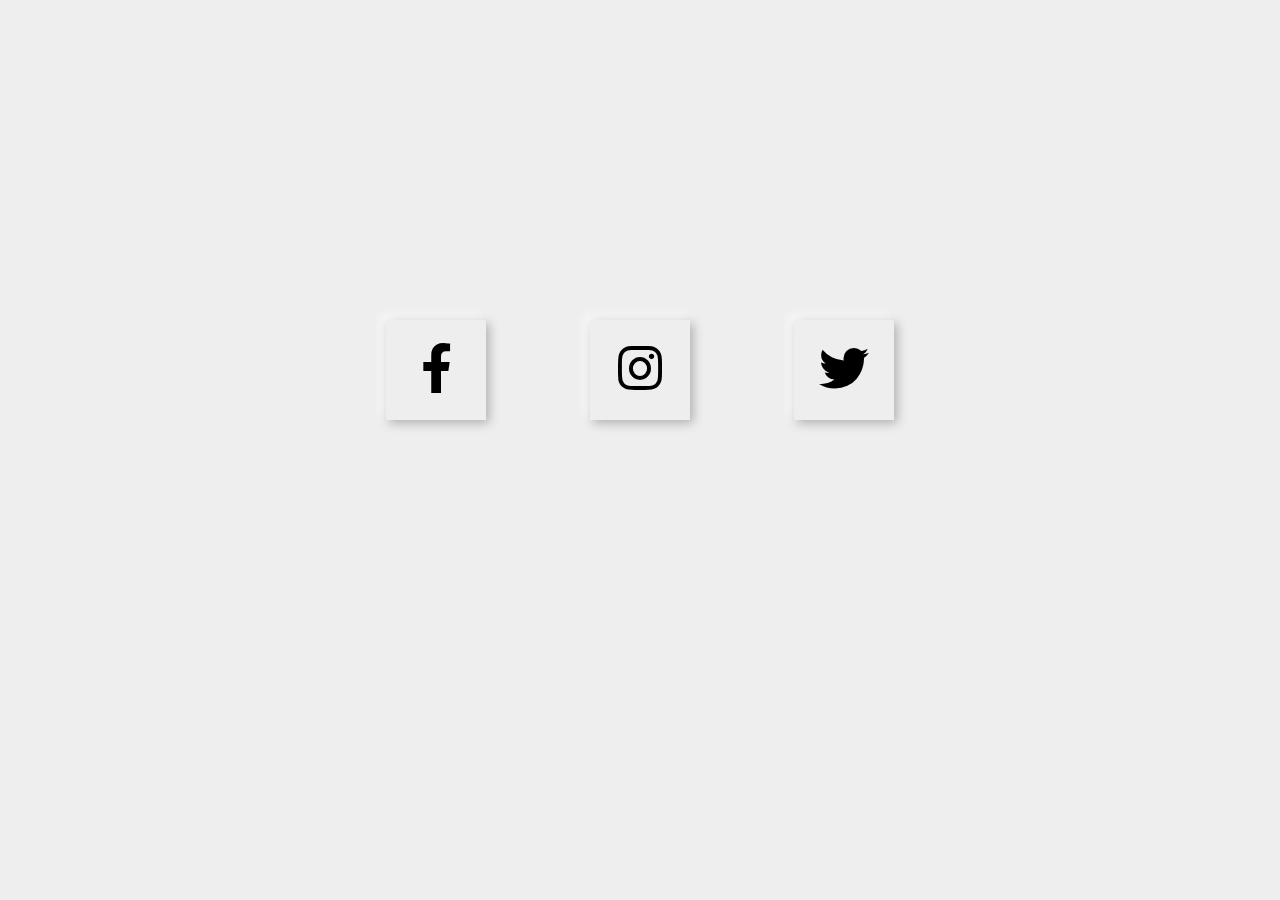
<file: index.html>
<!DOCTYPE html>
<html>
<head>
	<title>boutton</title>
	
	<link rel="stylesheet" href="Style/all.min.css">
	<link rel="stylesheet" type="text/css" href="Style/style.css">
	<!-- <script src="https://use.fontawesome.com/68bd89031c.js"></script> -->
</head>
<body>

	<div class="icon">
		<ul>
			<li><i class="fab fa-facebook-f"></i></li>
			<li><i class="fab fa-instagram"></i></li>
			<li><i class="fab fa-twitter"></i></li>
		</ul>
	</div>

	
</body>
</html>
</file>
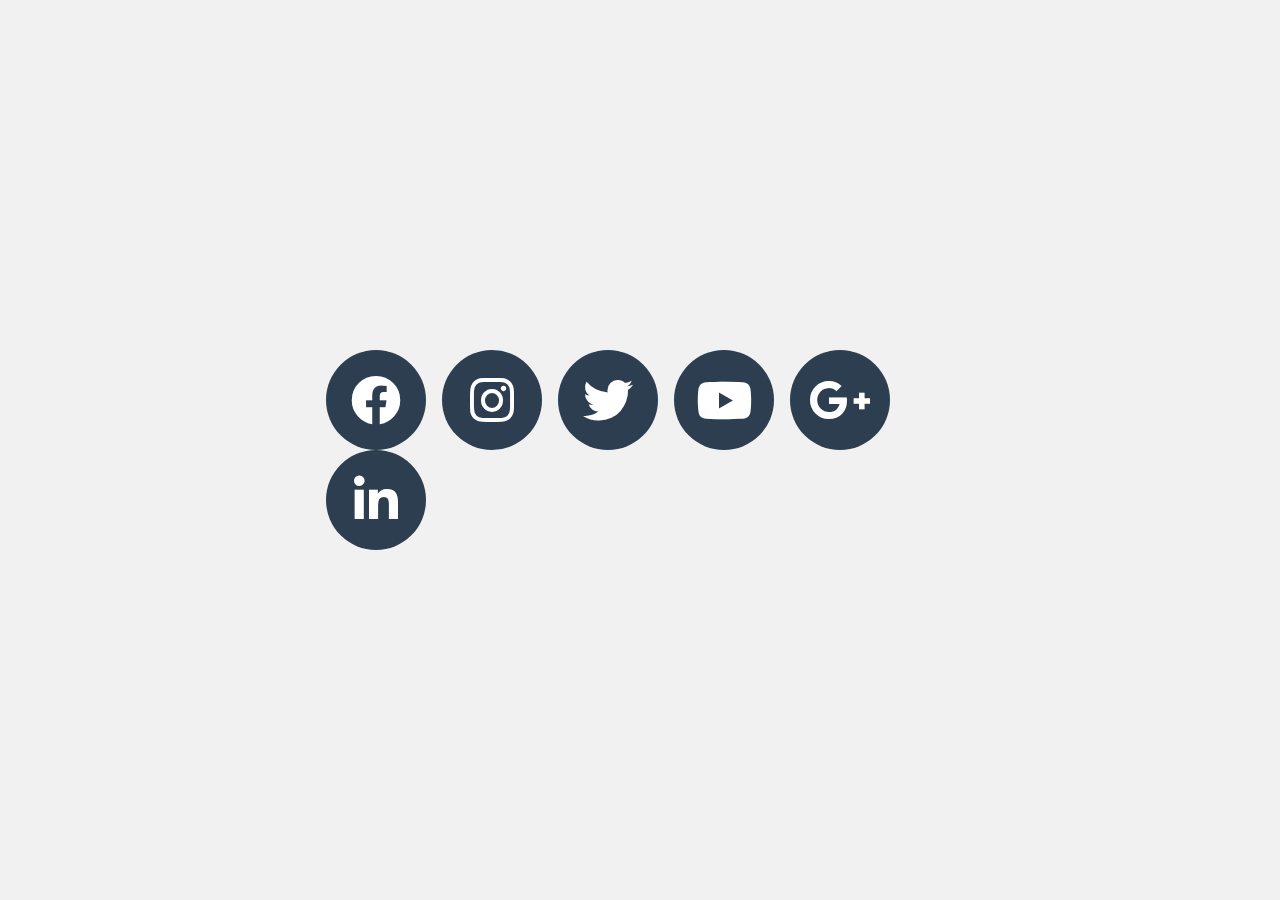
<file: socialMedia.html>
<!DOCTYPE html>
<html>
<head>
	<title>boutton</title>
	
	<link rel="stylesheet" href="Style/all.min.css">
	<link rel="stylesheet" type="text/css" href="Style/socialmedia.css">
	<!-- <script src="https://use.fontawesome.com/68bd89031c.js"></script> -->
</head>
<body>

	<div class="s-m">
        <a href="#"><i class="fab fa-facebook"></i></a>
        <a href="#"><i class="fab fa-instagram"></i></a>
        <a href="#"><i class="fab fa-twitter"></i></a>
        <a href="#"><i class="fab fa-youtube"></i></a>
        <a href="#"><i class="fab fa-google-plus-g"></i></a>
        <a href="#"><i class="fab fa-linkedin-in"></i></a>
	</div>

	
</body>
</html>
</file>
<file: Style/style.css>
*
{
    margin: 0;
    padding: 0;
}

body
{
    background-color: #eee;
}

.icon
{
    display: flex;
    justify-content: center;
    margin: 25% auto;
    

}

.icon  ul li
{
    display: inline-block;
    font-size: 50px;
    width: 100px;
    height: 100px;
    background-color: #eee;
    margin: auto 50px;
    box-shadow: 3px 3px 10px #aeaeae,
                -4px -4px 10px white;
    text-align: center;
    line-height: 100px;
    cursor: pointer;
    transition:.5s;
}

.icon ul li:nth-child(1):hover
{
    color: #eee;
    border-radius: 50%;
    background-color: blue;
    transform: scale(1.6) rotate(25deg);
}
.icon ul li:nth-child(2):hover
{
    color: #eee;
    border-radius: 50%;
    background-color: #c13584;
    transform: scale(1.6) rotate(25deg);
}
.icon ul li:nth-child(3):hover
{
    color: #eee;
    border-radius: 50%;
    background-color: #00acee;
    transform: scale(1.6) rotate(25deg);
}
</file>
<file: Style/socialmedia.css>
*
{
    padding: 0;
    margin: 0;
    text-decoration: none;
}
body
{
    background: #f1f1f1;
    position: absolute;
    top: 50%;
    left: 50%;
    transform: translate(-50%, -50%);
}

.s-m a
{
    display: inline-flex;
    width: 100px;
    height: 100px;
    background: #2c3e50;
    color: #fff;
    margin: 0 6px;
    border-radius: 50%;
    justify-content: center;
    font-size: 50px;
    align-items: center;
    transition: 0.5s;
}

.s-m a:hover
{
    background-color: #e67e22;
}

.s-m a i 
{
    transition: .5s all;
}

.s-m a:hover > i{
    transform: scale(1.6) rotate(75deg);
}
</file>
